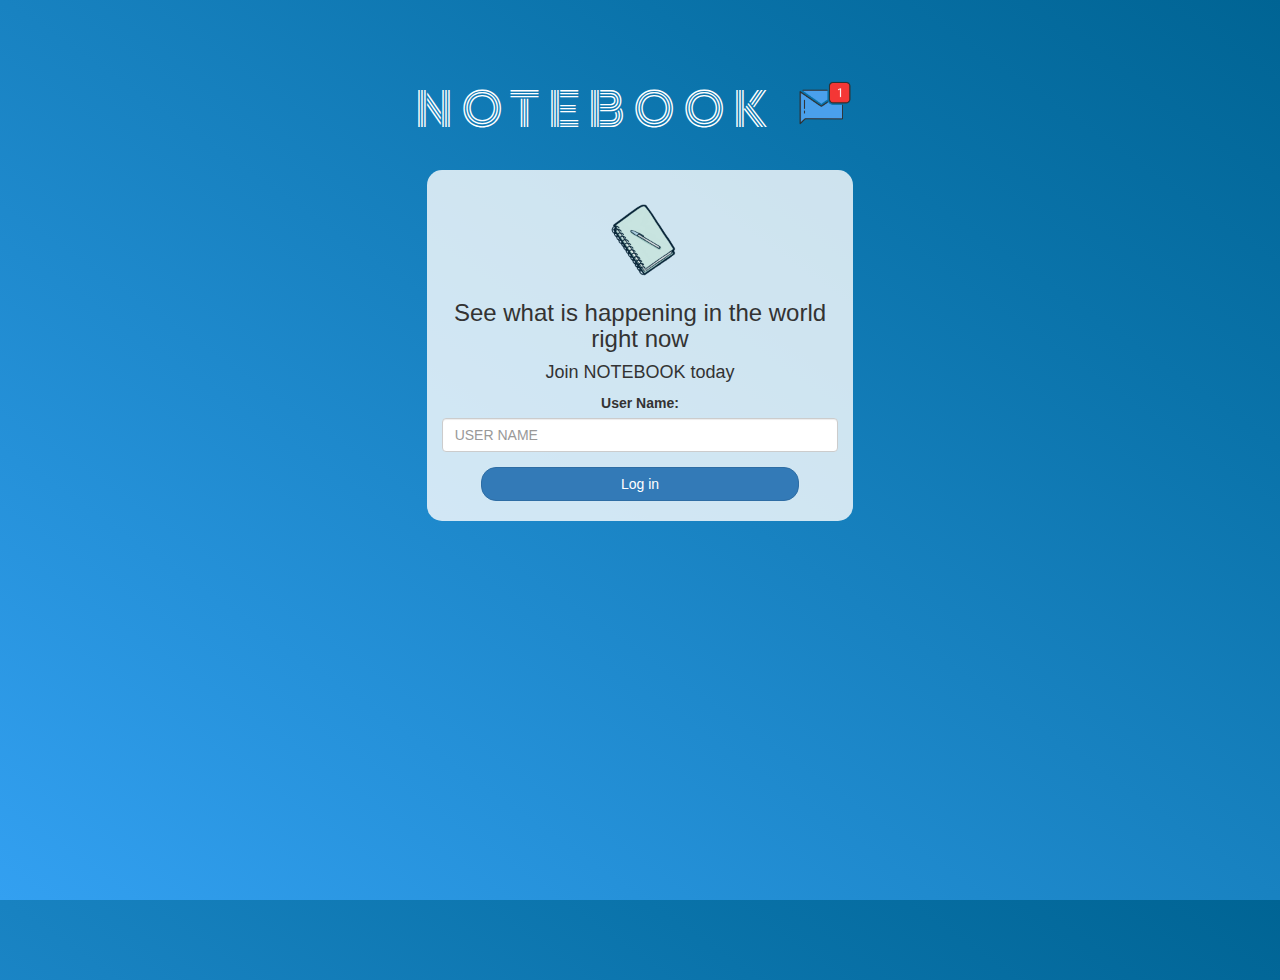
<file: index.html>
<!DOCTYPE html>
<html>
<head>
	<title>NOTEBOOK</title>
<link href="https://fonts.googleapis.com/css?family=Yeon+Sung&display=swap" rel="stylesheet"><meta name="viewport" content="width=device-width, initial-scale=1">

<link rel="stylesheet" href="https://maxcdn.bootstrapcdn.com/bootstrap/3.4.0/css/bootstrap.min.css">
<script src="https://ajax.googleapis.com/ajax/libs/jquery/3.4.1/jquery.min.js"></script>
<script src="https://maxcdn.bootstrapcdn.com/bootstrap/3.4.0/js/bootstrap.min.js"></script>
<link href="https://fonts.googleapis.com/css2?family=Zen+Tokyo+Zoo&display=swap" rel="stylesheet">
<link rel="stylesheet" type="text/css" href="style.css">
<script src="kwitter.js"></script>
</head>
<body>
<center>
	<h1 class="header">	
		NOTEBOOK	<sup>
	<img src="m2.png">
	</sup>
</h1>
	<div class="col-lg-4 col-md-6 col-sm-6 col-xs-11 login_div">
	<img src="logo.gif" class="logo">
		<h3 >See what is happening in the world right now</h3>
		<h4 >Join NOTEBOOK today</h4>
		<div class="form-group">
		  <label >User Name:</label>
<input id="username" type="text" class="form-control" placeholder="USER NAME">
		</div>
		<button id="login_button" class="btn btn-primary" onclick="adduser()">Log in</button>
		<br><br>
	</div>
</center>
</body>
</html>
</file>
<file: style.css>
html, body
{
  height: 100%;
  margin: 0;
}

body
{
background-image: linear-gradient(to right top, #33a0f1, #2591d9, #1882c1, #0a73aa, #006494);
}

.header
{
	color: white;font-family: 'Zen Tokyo Zoo', cursive;font-size: 45px;letter-spacing: 10px;margin-top: 80px;
}
.header img
{
	width: 80px;margin-left: -15px;
}

.login_div
{
	background: rgba(255,255,255,0.8);float: none;border-radius: 15px;
}

.logo
{
	width: 80px;margin-top: 30px;border-radius: 40px;
}

#login_button
{
	width: 80%;border-radius: 15px;
}

.room_name
{
	cursor: pointer;
	font-size: 20px;
}


#logout
{
	font-size: 20px; float: right;
}


#output
{
	padding: 10px; width:80%;background: rgba(255,255,255,0.8);border-radius: 15px;
}

.input_div_room_page
{
	width: 80%;
}

.input_div label
{
	color: white;font-size: 20px;
}


.input_div_message_page
{
	position: fixed;bottom: 0px;width: 100%;background: rgba(255,255,255,0.8);
}
.input_div_message_page label
{
	color: black;
}
.input_div_message_page #msg
{
	width: 80%;
}
.input_div_message_page button
{
	margin-top: 15px;
	width: 50%; 
}
.color_white
{
	color: white
}

.user_tick
{
	width:20px;
}
.message_h4
{
	padding-left:5px;color:grey;
}
</file>
